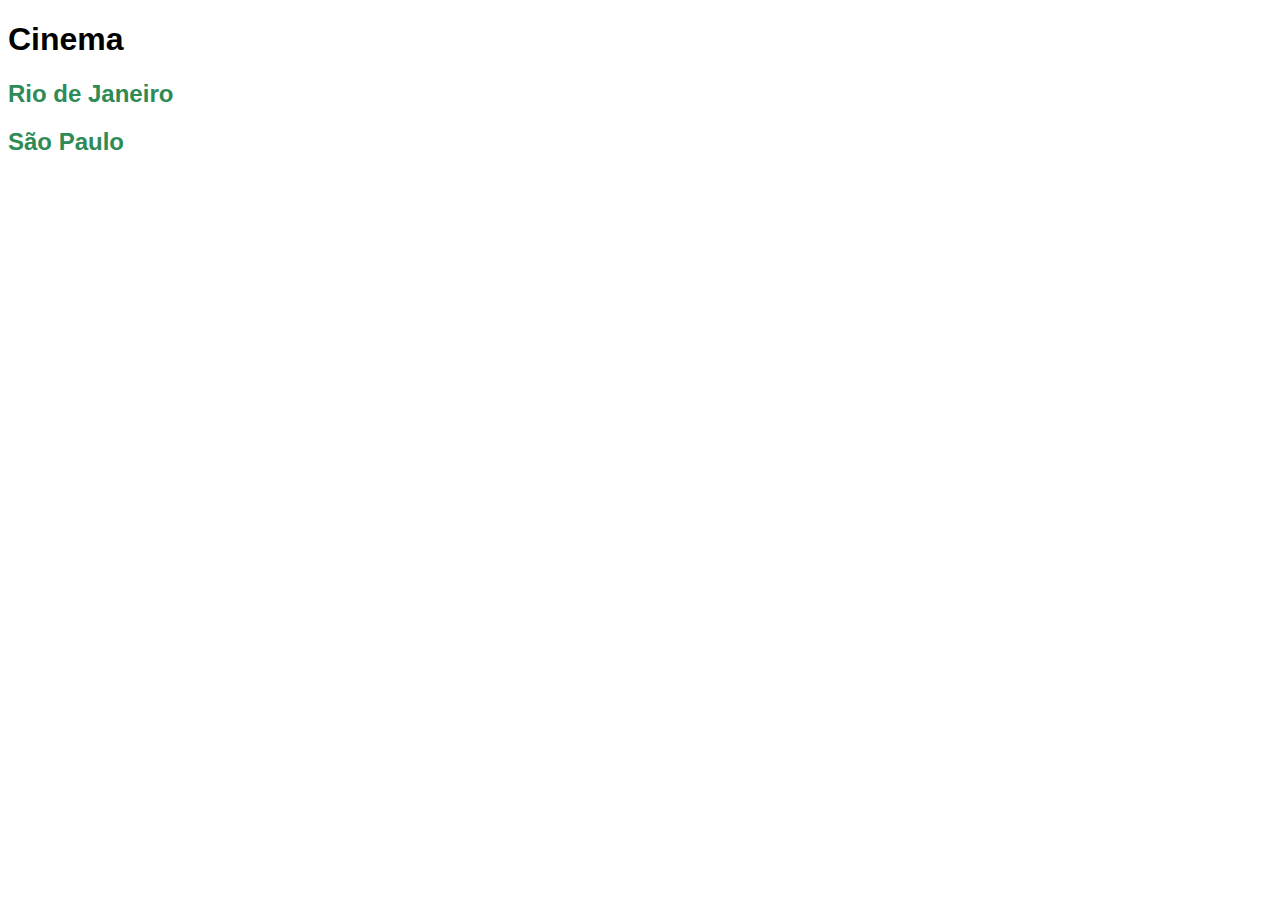
<file: index.html>
<!DOCTYPE html>

<html lang="pt-br">
  <head>
    <meta charset="UTF-8">
    <meta name="viewport" content="width=device-width, initial-scale=1.0">
    <link rel="stylesheet" href="./src/assets/css/style.min.css">
    <title>Programação do Cinema</title>
  </head>

  <body>
    <main>
      <section>
        <h1>
          Cinema
        </h1>
    
        <h2>
          <a href="./src/estados/rj.html">
            Rio de Janeiro
          </a>
        </h2>
    
        <h2>
          <a href="./src/estados/sp.html">
            São Paulo
          </a>
        </h2>
      </section>
    </main>
  </body>
</html>
</file>
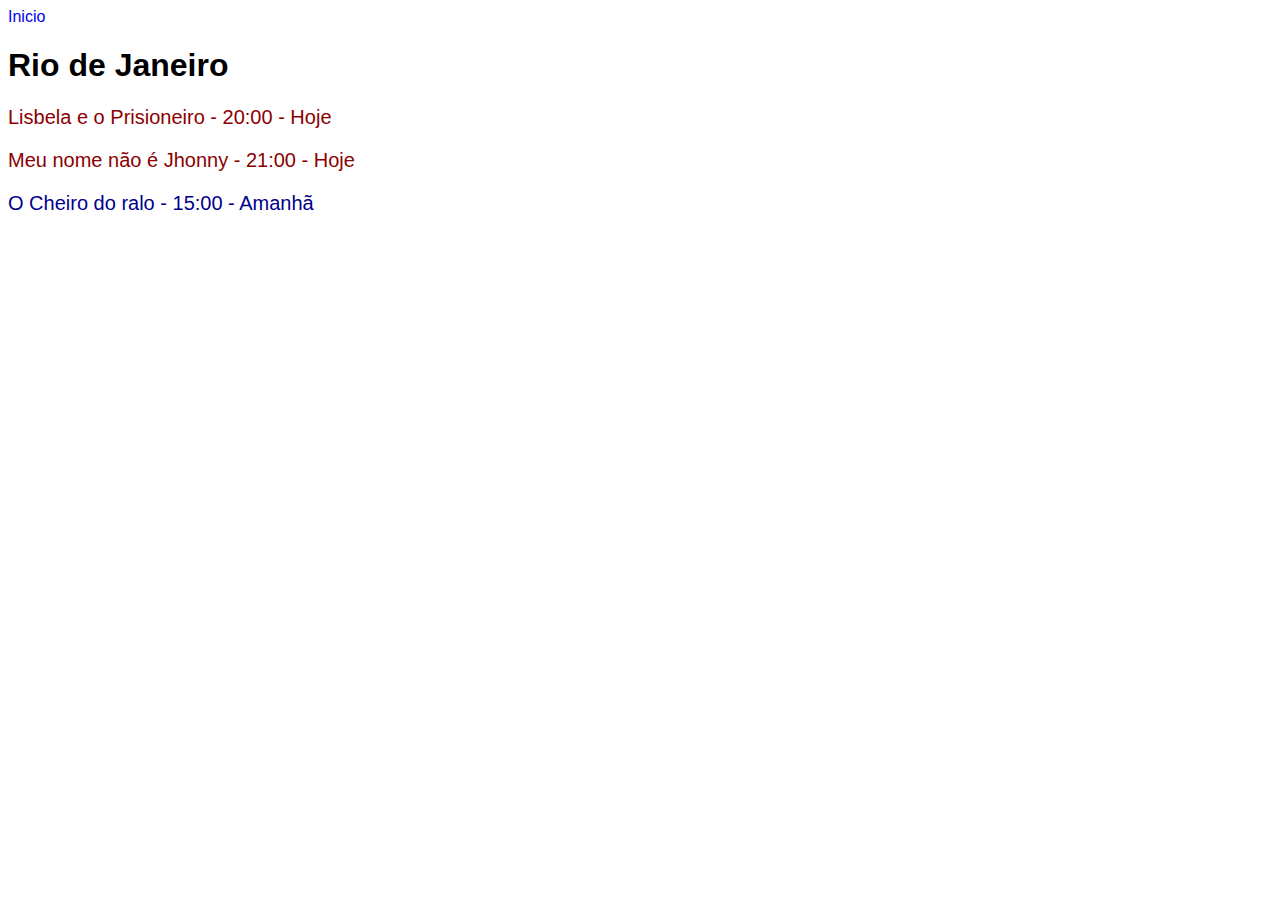
<file: estados/rj.html>
<!DOCTYPE html>
<html lang="pt-br">

<head>
  <meta charset="UTF-8">
  <link rel="stylesheet" href="/assets/css/style.css">
  <link rel="stylesheet" href="https://luizfelipe9627.github.io/cinema-programacao/assets/css/style.css">
  <title>Rio de Janeiro</title>
</head>

<body>
  <a href="https://luizfelipe9627.github.io/cinema-programacao/index.html">Inicio</a>
 
  <h1>Rio de Janeiro</h1>
  <p class="hoje">Lisbela e o Prisioneiro - 20:00 - Hoje</p>
  <p class="hoje"> Meu nome não é Jhonny - 21:00 - Hoje</p>
  <p class="amanha">O Cheiro do ralo - 15:00 - Amanhã</p>
</body>

</html>
</file>
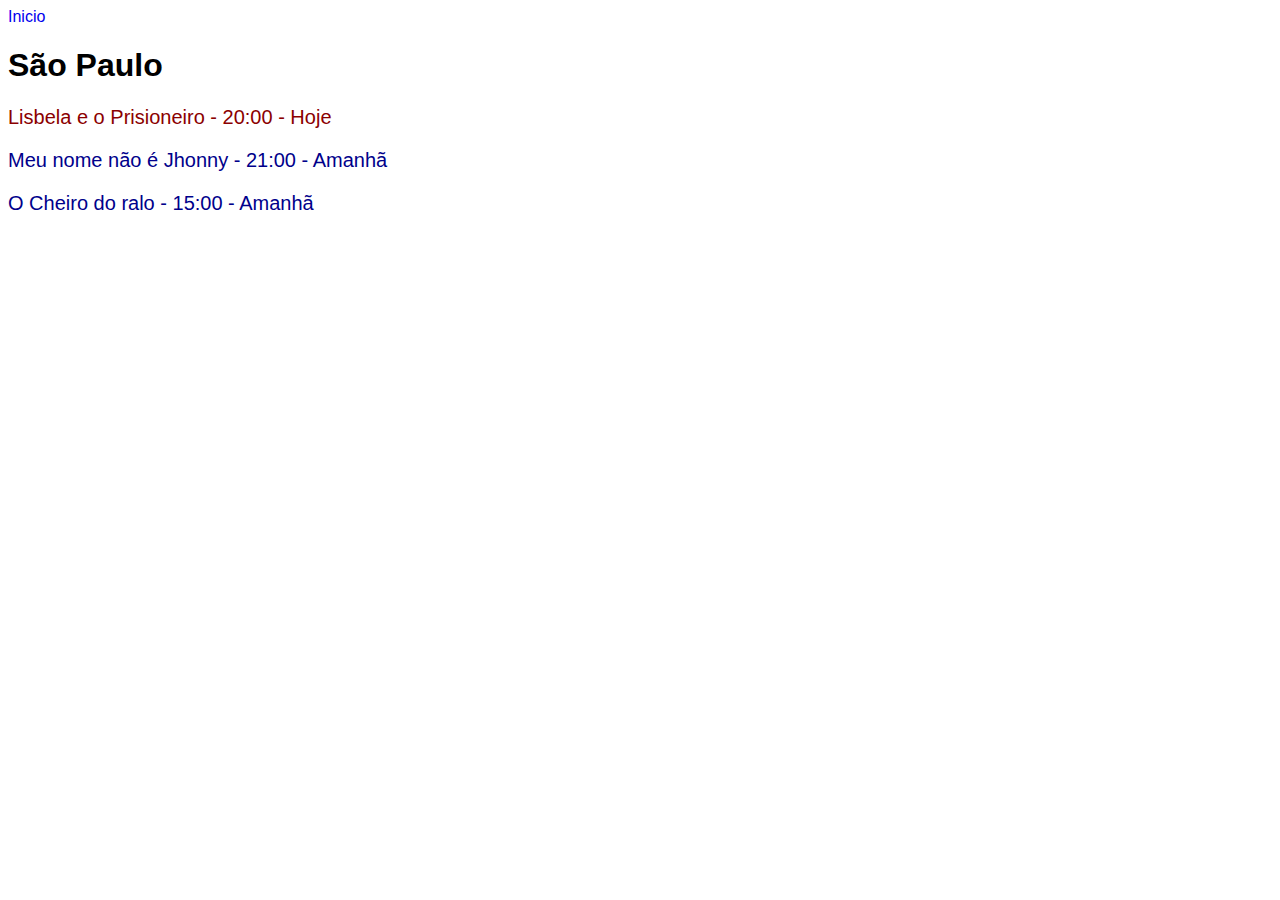
<file: estados/sp.html>
<!DOCTYPE html>
<html lang="pt-br">

<head>
  <meta charset="UTF-8">
  <link rel="stylesheet" href="/assets/css/style.css">
  <link rel="stylesheet" href="https://luizfelipe9627.github.io/cinema-programacao/assets/css/style.css">
  <title>São Paulo</title>
</head>

<body>
  <a href="https://luizfelipe9627.github.io/cinema-programacao/index.html">Inicio</a>

  <h1>São Paulo</h1>
  <p class="hoje"> Lisbela e o Prisioneiro - 20:00 - Hoje</p>
  <p class="amanha">Meu nome não é Jhonny - 21:00 - Amanhã</p>
  <p class="amanha">O Cheiro do ralo - 15:00 - Amanhã</p>
</body>

</html>
</file>
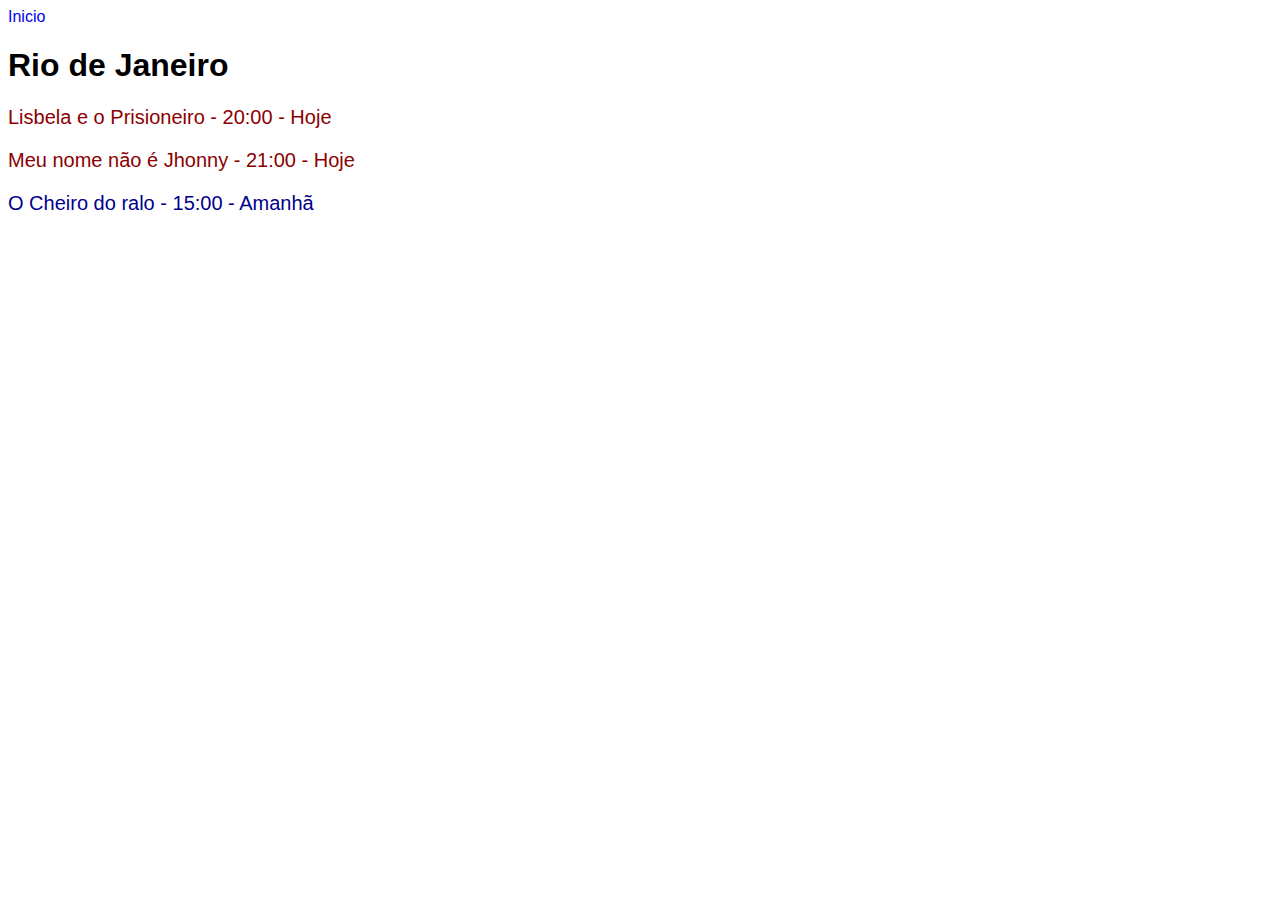
<file: src/estados/rj.html>
<!DOCTYPE html>

<html lang="pt-br">
  <head>
    <meta charset="UTF-8">
    <link rel="stylesheet" href="../assets/css/style.css">
    <title>Rio de Janeiro</title>
  </head>

  <body>
    <a href="../../index.html">Inicio</a>
  
    <h1>Rio de Janeiro</h1>
    <p class="hoje">Lisbela e o Prisioneiro - 20:00 - Hoje</p>
    <p class="hoje"> Meu nome não é Jhonny - 21:00 - Hoje</p>
    <p class="amanha">O Cheiro do ralo - 15:00 - Amanhã</p>
  </body>
</html>
</file>
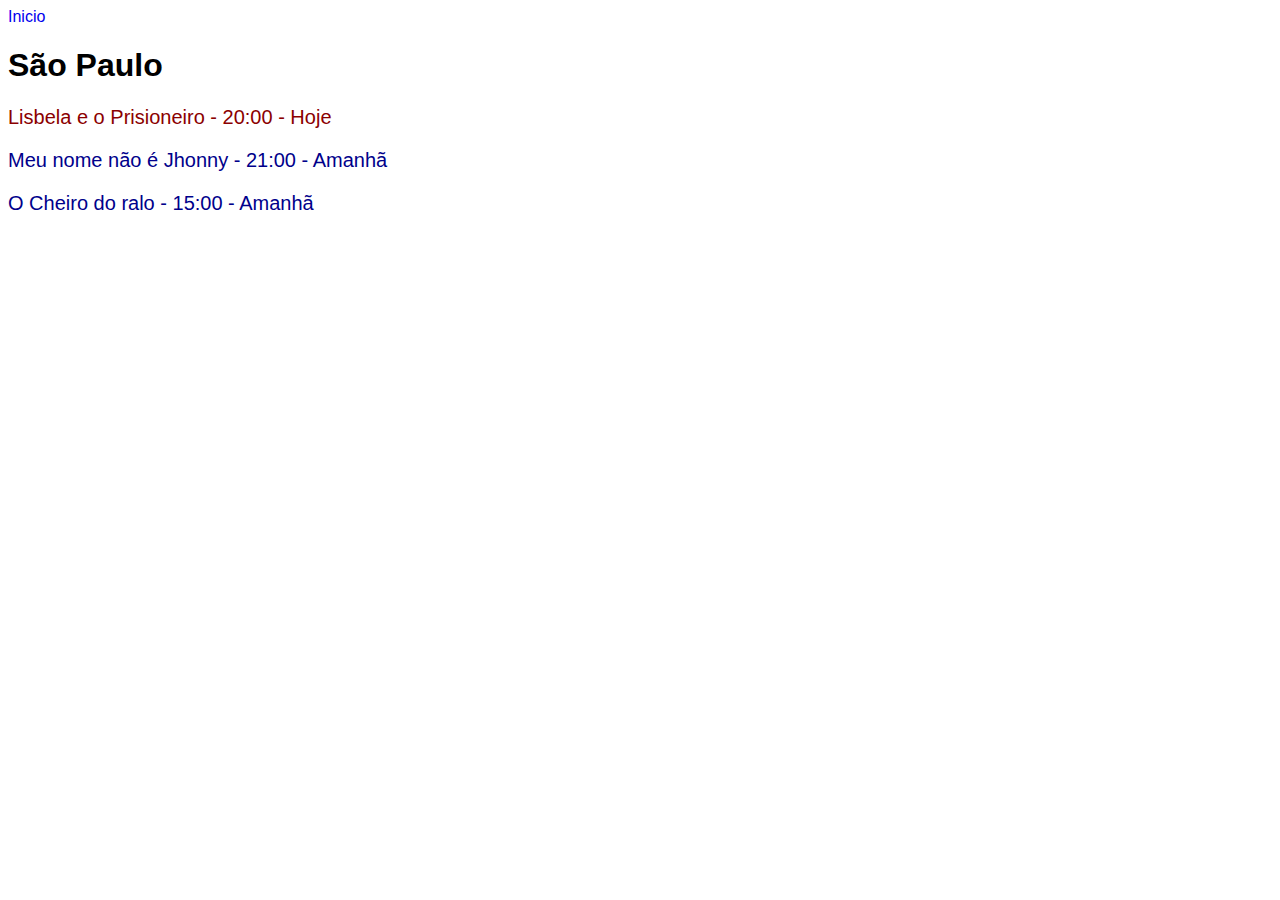
<file: src/estados/sp.html>
<!DOCTYPE html>

<html lang="pt-br">
  <head>
    <meta charset="UTF-8">
    <link rel="stylesheet" href="../assets/css/style.css">
    <title>São Paulo</title>
  </head>

  <body>
    <a href="../../index.html">Inicio</a>

    <h1>São Paulo</h1>
    <p class="hoje"> Lisbela e o Prisioneiro - 20:00 - Hoje</p>
    <p class="amanha">Meu nome não é Jhonny - 21:00 - Amanhã</p>
    <p class="amanha">O Cheiro do ralo - 15:00 - Amanhã</p>
  </body>
</html>
</file>
<file: assets/css/style.css>
body {
  font-family: Arial, Helvetica, sans-serif;
}

p {
  font-size: 20px;
}

a {
  text-decoration: none;
}

h2 a {
  color: seagreen;
}

.hoje {
  color: darkred;
}

.amanha {
  color: darkblue;
}
</file>
<file: src/assets/css/style.css>
@import url("./global.css");
@import url("./section.css");
</file>
<file: src/assets/css/style.min.css>
body{font-family:Arial,Helvetica,sans-serif}p{font-size:20px}a{text-decoration:none}h2 a{color:#2e8b57}.hoje{color:#8b0000}.amanha{color:#00008b}
</file>
